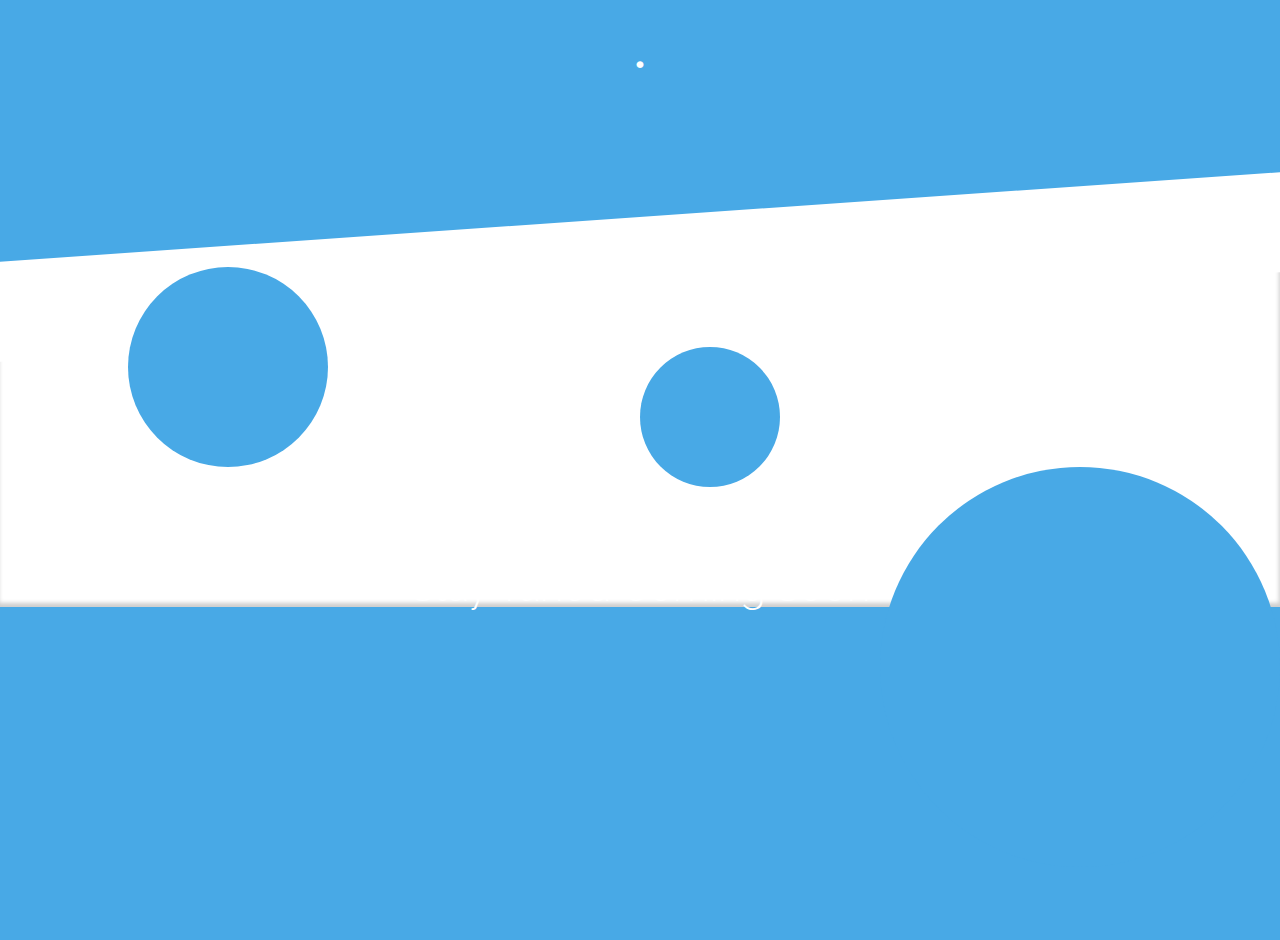
<file: technoadvance3/templates/upcoming_events.html>
<head>
<style>
  @import url(https://fonts.googleapis.com/css?family=Raleway:300,700);

body {
  width:100%;
  height:100%;
  background:#48A9E6;
  font-family: 'Raleway', sans-serif;
  font-weight:300;
  margin:0;
  padding:0;
}

#title {
  text-align:center;
  font-size:40px;
  margin-top:40px;
  margin-bottom:-40px;
  position:relative;
  color:#fff;
}

.circles:after {
  content:'';
  display:inline-block;
  width:100%;
  height:100px;
  background:#fff;
  position:absolute;
  top:-50px;
  left:0;
  transform:skewY(-4deg);
  -webkit-transform:skewY(-4deg);
}

.circles { 
  background:#fff;
  text-align: center;
  position: relative;
  margin-top:-60px;
  box-shadow:inset -1px -4px 4px rgba(0,0,0,0.2);
}

.circles p {
  font-size: 240px;
  color: #fff;
  padding-top: 60px;
  position: relative;
  z-index: 9;
  line-height: 100%;
}

.circles p small { 
  font-size: 40px; 
  line-height: 100%; 
  vertical-align: top;   
}

.circles .circle.small {
  width: 140px;
  height: 140px;
  border-radius: 50%;
  background: #48A9E6;
  position: absolute;
  z-index: 1;
  top: 80px;
  left: 50%;
  animation: 7s smallmove infinite cubic-bezier(1,.22,.71,.98); 
  -webkit-animation: 7s smallmove infinite cubic-bezier(1,.22,.71,.98);
  animation-delay: 1.2s;
  -webkit-animation-delay: 1.2s;
}

.circles .circle.med {
  width: 200px;
  height: 200px;
  border-radius: 50%;
  background: #48A9E6;
  position: absolute;
  z-index: 1;
  top: 0;
  left: 10%;
  animation: 7s medmove infinite cubic-bezier(.32,.04,.15,.75); 
  -webkit-animation: 7s medmove infinite cubic-bezier(.32,.04,.15,.75);
  animation-delay: 0.4s;
  -webkit-animation-delay: 0.4s;
}

.circles .circle.big {
  width: 400px;
  height: 400px;
  border-radius: 50%;
  background: #48A9E6;
  position: absolute;
  z-index: 1;
  top: 200px;
  right: 0;
  animation: 8s bigmove infinite; 
  -webkit-animation: 8s bigmove infinite;
  animation-delay: 3s;
  -webkit-animation-delay: 1s;
}

@-webkit-keyframes smallmove {
  0% { top: 10px; left: 45%; opacity: 1; }
  25% { top: 300px; left: 40%; opacity:0.7; }
  50% { top: 240px; left: 55%; opacity:0.4; }
  75% { top: 100px; left: 40%;  opacity:0.6; }
  100% { top: 10px; left: 45%; opacity: 1; }
}
@keyframes smallmove {
  0% { top: 10px; left: 45%; opacity: 1; }
  25% { top: 300px; left: 40%; opacity:0.7; }
  50% { top: 240px; left: 55%; opacity:0.4; }
  75% { top: 100px; left: 40%;  opacity:0.6; }
  100% { top: 10px; left: 45%; opacity: 1; }
}

@-webkit-keyframes medmove {
  0% { top: 0px; left: 20%; opacity: 1; }
  25% { top: 300px; left: 80%; opacity:0.7; }
  50% { top: 240px; left: 55%; opacity:0.4; }
  75% { top: 100px; left: 40%;  opacity:0.6; }
  100% { top: 0px; left: 20%; opacity: 1; }
}

@keyframes medmove {
  0% { top: 0px; left: 20%; opacity: 1; }
  25% { top: 300px; left: 80%; opacity:0.7; }
  50% { top: 240px; left: 55%; opacity:0.4; }
  75% { top: 100px; left: 40%;  opacity:0.6; }
  100% { top: 0px; left: 20%; opacity: 1; }
}

@-webkit-keyframes bigmove {
  0% { top: 0px; right: 4%; opacity: 0.5; }
  25% { top: 100px; right: 40%; opacity:0.4; }
  50% { top: 240px; right: 45%; opacity:0.8; }
  75% { top: 100px; right: 35%;  opacity:0.6; }
  100% { top: 0px; right: 4%; opacity: 0.5; }
}
@keyframes bigmove {
  0% { top: 0px; right: 4%; opacity: 0.5; }
  25% { top: 100px; right: 40%; opacity:0.4; }
  50% { top: 240px; right: 45%; opacity:0.8; }
  75% { top: 100px; right: 35%;  opacity:0.6; }
  100% { top: 0px; right: 4%; opacity: 0.5; }
}

</style>
</head>

<body>
  <section id="not-found">
    <div id="title"> &bull;</div>
    <div class="circles">
      <p><br>
       <small> Stay Tuned Coming Soon</small>
      </p>
      <span class="circle big"></span>
      <span class="circle med"></span>
      <span class="circle small"></span>
    </div>
  </section>
 </body>
</file>
